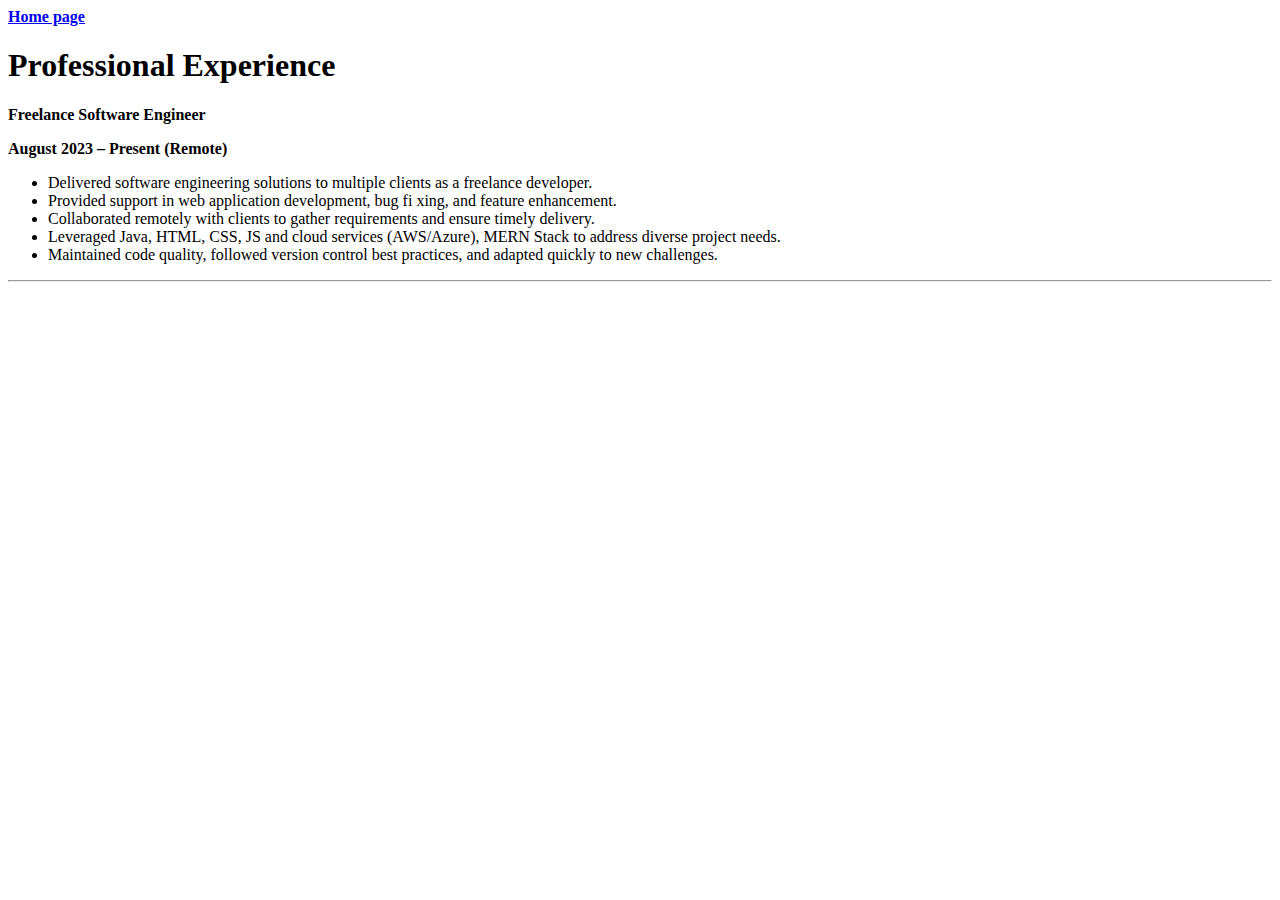
<file: Html/Experience.html>
<!DOCTYPE html>
<html>
  <head>
    <a href="index.html">
      <strong>Home page</strong>
    </a>
    <title>Professional Experience</title>
  </head>
  <body>
    <h1>Professional Experience</h1>
    <p>
      <strong>Freelance Software Engineer</strong>
    </p>
    <p>
      <strong>August 2023 – Present (Remote)</strong>
    </p>
    <ul>
      <li>
        Delivered software engineering solutions to multiple clients as a
        freelance developer.
      </li>
      <li>
        Provided support in web application development, bug fi xing, and
        feature enhancement.
      </li>
      <li>
        Collaborated remotely with clients to gather requirements and ensure
        timely delivery.
      </li>
      <li>
        Leveraged Java, HTML, CSS, JS and cloud services (AWS/Azure), MERN Stack
        to address diverse project needs.
      </li>
      <li>
        Maintained code quality, followed version control best practices, and
        adapted quickly to new challenges.
      </li>
    </ul>
    <hr />
  </body>
</html>
</file>
